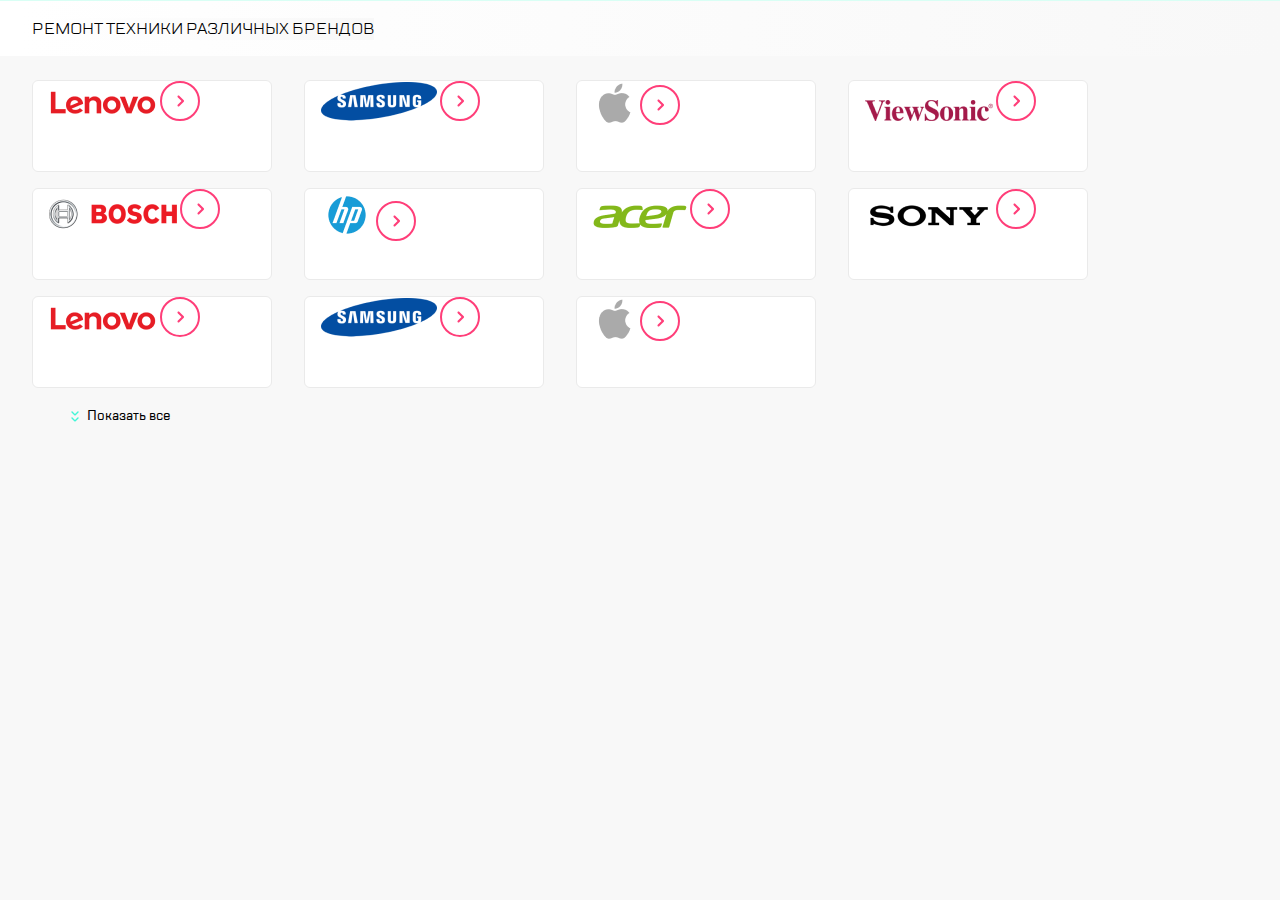
<file: index.html>
<!DOCTYPE html>
<html lang="ru">
<head>
    <meta charset="UTF-8">
    <meta name="viewport" content="width=device-width,user-scalable=no,initial-scale=1,maximum-scale=1,minimum-scale=1">
    <link rel="stylesheet" href="brands__style.css">
    <link rel="stylesheet" href="https://unpkg.com/swiper/swiper-bundle.min.css">
    <title>1.5</title>
</head>
<body>
    <div class="header-brands">
        <p>РЕМОНТ ТЕХНИКИ РАЗЛИЧНЫХ БРЕНДОВ</p>
    </div>
    <div class="brands swiper mySwiper">
        <div class="brands-container swiper-wrapper">
            <div class="brand brands-container__item swiper-slide">
                <img src="img/lenovo.png" alt="lenovo">
                <svg width="40" height="40" viewBox="0 0 40 40" fill="none" xmlns="http://www.w3.org/2000/svg">
                    <rect x="1" y="1" width="38" height="38" rx="19" stroke="#FF3E79" stroke-width="2"/>
                    <path fill-rule="evenodd" clip-rule="evenodd" d="M21.5 20L17.7071 16.2071C17.3166 15.8166 17.3166 15.1834 17.7071 14.7929L17.7929 14.7071C18.1834 14.3166 18.8166 14.3166 19.2071 14.7071L23.7929 19.2929C24.1834 19.6834 24.1834 20.3166 23.7929 20.7071L19.2071 25.2929C18.8166 25.6834 18.1834 25.6834 17.7929 25.2929L17.7071 25.2071C17.3166 24.8166 17.3166 24.1834 17.7071 23.7929L21.5 20Z" fill="#FF3E79"/>
                </svg>
            </div>
            <div class="brand brands-container__item swiper-slide">
                <img src="img/samsung.png" alt="samsung">
                <svg width="40" height="40" viewBox="0 0 40 40" fill="none" xmlns="http://www.w3.org/2000/svg">
                    <rect x="1" y="1" width="38" height="38" rx="19" stroke="#FF3E79" stroke-width="2"/>
                    <path fill-rule="evenodd" clip-rule="evenodd" d="M21.5 20L17.7071 16.2071C17.3166 15.8166 17.3166 15.1834 17.7071 14.7929L17.7929 14.7071C18.1834 14.3166 18.8166 14.3166 19.2071 14.7071L23.7929 19.2929C24.1834 19.6834 24.1834 20.3166 23.7929 20.7071L19.2071 25.2929C18.8166 25.6834 18.1834 25.6834 17.7929 25.2929L17.7071 25.2071C17.3166 24.8166 17.3166 24.1834 17.7071 23.7929L21.5 20Z" fill="#FF3E79"/>
                </svg>
            </div>
            <div class="brand brands-container__item swiper-slide">
                <img src="img/apple.png" alt="apple">
                <svg width="40" height="40" viewBox="0 0 40 40" fill="none" xmlns="http://www.w3.org/2000/svg">
                    <rect x="1" y="1" width="38" height="38" rx="19" stroke="#FF3E79" stroke-width="2"/>
                    <path fill-rule="evenodd" clip-rule="evenodd" d="M21.5 20L17.7071 16.2071C17.3166 15.8166 17.3166 15.1834 17.7071 14.7929L17.7929 14.7071C18.1834 14.3166 18.8166 14.3166 19.2071 14.7071L23.7929 19.2929C24.1834 19.6834 24.1834 20.3166 23.7929 20.7071L19.2071 25.2929C18.8166 25.6834 18.1834 25.6834 17.7929 25.2929L17.7071 25.2071C17.3166 24.8166 17.3166 24.1834 17.7071 23.7929L21.5 20Z" fill="#FF3E79"/>
                </svg>
            </div>
            <div class="brand brands-container__item swiper-slide">
                <img src="img/vs.png" alt="viewsonic">
                <svg width="40" height="40" viewBox="0 0 40 40" fill="none" xmlns="http://www.w3.org/2000/svg">
                    <rect x="1" y="1" width="38" height="38" rx="19" stroke="#FF3E79" stroke-width="2"/>
                    <path fill-rule="evenodd" clip-rule="evenodd" d="M21.5 20L17.7071 16.2071C17.3166 15.8166 17.3166 15.1834 17.7071 14.7929L17.7929 14.7071C18.1834 14.3166 18.8166 14.3166 19.2071 14.7071L23.7929 19.2929C24.1834 19.6834 24.1834 20.3166 23.7929 20.7071L19.2071 25.2929C18.8166 25.6834 18.1834 25.6834 17.7929 25.2929L17.7071 25.2071C17.3166 24.8166 17.3166 24.1834 17.7071 23.7929L21.5 20Z" fill="#FF3E79"/>
                </svg>
            </div>
            <div class="brand brands-container__item swiper-slide">
                <img src="img/bosch.png" alt="bosch">
                <svg width="40" height="40" viewBox="0 0 40 40" fill="none" xmlns="http://www.w3.org/2000/svg">
                    <rect x="1" y="1" width="38" height="38" rx="19" stroke="#FF3E79" stroke-width="2"/>
                    <path fill-rule="evenodd" clip-rule="evenodd" d="M21.5 20L17.7071 16.2071C17.3166 15.8166 17.3166 15.1834 17.7071 14.7929L17.7929 14.7071C18.1834 14.3166 18.8166 14.3166 19.2071 14.7071L23.7929 19.2929C24.1834 19.6834 24.1834 20.3166 23.7929 20.7071L19.2071 25.2929C18.8166 25.6834 18.1834 25.6834 17.7929 25.2929L17.7071 25.2071C17.3166 24.8166 17.3166 24.1834 17.7071 23.7929L21.5 20Z" fill="#FF3E79"/>
                </svg>
            </div>
            <div class="brand brands-container__item swiper-slide">
                <img src="img/hp.png" alt="hp">
                <svg width="40" height="40" viewBox="0 0 40 40" fill="none" xmlns="http://www.w3.org/2000/svg">
                    <rect x="1" y="1" width="38" height="38" rx="19" stroke="#FF3E79" stroke-width="2"/>
                    <path fill-rule="evenodd" clip-rule="evenodd" d="M21.5 20L17.7071 16.2071C17.3166 15.8166 17.3166 15.1834 17.7071 14.7929L17.7929 14.7071C18.1834 14.3166 18.8166 14.3166 19.2071 14.7071L23.7929 19.2929C24.1834 19.6834 24.1834 20.3166 23.7929 20.7071L19.2071 25.2929C18.8166 25.6834 18.1834 25.6834 17.7929 25.2929L17.7071 25.2071C17.3166 24.8166 17.3166 24.1834 17.7071 23.7929L21.5 20Z" fill="#FF3E79"/>
                </svg>
            </div>
            <div class="brand brands-container__item swiper-slide">
                <img src="img/acer.png" alt="acer">
                <svg width="40" height="40" viewBox="0 0 40 40" fill="none" xmlns="http://www.w3.org/2000/svg">
                    <rect x="1" y="1" width="38" height="38" rx="19" stroke="#FF3E79" stroke-width="2"/>
                    <path fill-rule="evenodd" clip-rule="evenodd" d="M21.5 20L17.7071 16.2071C17.3166 15.8166 17.3166 15.1834 17.7071 14.7929L17.7929 14.7071C18.1834 14.3166 18.8166 14.3166 19.2071 14.7071L23.7929 19.2929C24.1834 19.6834 24.1834 20.3166 23.7929 20.7071L19.2071 25.2929C18.8166 25.6834 18.1834 25.6834 17.7929 25.2929L17.7071 25.2071C17.3166 24.8166 17.3166 24.1834 17.7071 23.7929L21.5 20Z" fill="#FF3E79"/>
                </svg>
            </div>
            <div class="brand brands-container__item swiper-slide">
                <img src="img/sony.png" alt="sony">
                <svg width="40" height="40" viewBox="0 0 40 40" fill="none" xmlns="http://www.w3.org/2000/svg">
                    <rect x="1" y="1" width="38" height="38" rx="19" stroke="#FF3E79" stroke-width="2"/>
                    <path fill-rule="evenodd" clip-rule="evenodd" d="M21.5 20L17.7071 16.2071C17.3166 15.8166 17.3166 15.1834 17.7071 14.7929L17.7929 14.7071C18.1834 14.3166 18.8166 14.3166 19.2071 14.7071L23.7929 19.2929C24.1834 19.6834 24.1834 20.3166 23.7929 20.7071L19.2071 25.2929C18.8166 25.6834 18.1834 25.6834 17.7929 25.2929L17.7071 25.2071C17.3166 24.8166 17.3166 24.1834 17.7071 23.7929L21.5 20Z" fill="#FF3E79"/>
                </svg>
            </div>
            <div class="brand brands-container__item swiper-slide hidden-elem">
                <img src="img/lenovo.png" alt="lenovo">
                <svg width="40" height="40" viewBox="0 0 40 40" fill="none" xmlns="http://www.w3.org/2000/svg">
                    <rect x="1" y="1" width="38" height="38" rx="19" stroke="#FF3E79" stroke-width="2"/>
                    <path fill-rule="evenodd" clip-rule="evenodd" d="M21.5 20L17.7071 16.2071C17.3166 15.8166 17.3166 15.1834 17.7071 14.7929L17.7929 14.7071C18.1834 14.3166 18.8166 14.3166 19.2071 14.7071L23.7929 19.2929C24.1834 19.6834 24.1834 20.3166 23.7929 20.7071L19.2071 25.2929C18.8166 25.6834 18.1834 25.6834 17.7929 25.2929L17.7071 25.2071C17.3166 24.8166 17.3166 24.1834 17.7071 23.7929L21.5 20Z" fill="#FF3E79"/>
                </svg>
            </div>
            <div class="brand brands-container__item swiper-slide hidden-elem">
                <img src="img/samsung.png" alt="samsung">
                <svg width="40" height="40" viewBox="0 0 40 40" fill="none" xmlns="http://www.w3.org/2000/svg">
                    <rect x="1" y="1" width="38" height="38" rx="19" stroke="#FF3E79" stroke-width="2"/>
                    <path fill-rule="evenodd" clip-rule="evenodd" d="M21.5 20L17.7071 16.2071C17.3166 15.8166 17.3166 15.1834 17.7071 14.7929L17.7929 14.7071C18.1834 14.3166 18.8166 14.3166 19.2071 14.7071L23.7929 19.2929C24.1834 19.6834 24.1834 20.3166 23.7929 20.7071L19.2071 25.2929C18.8166 25.6834 18.1834 25.6834 17.7929 25.2929L17.7071 25.2071C17.3166 24.8166 17.3166 24.1834 17.7071 23.7929L21.5 20Z" fill="#FF3E79"/>
                </svg>
            </div>
            <div class="brand brands-container__item swiper-slide hidden-elem">
                <img src="img/apple.png" alt="apple">
                <svg width="40" height="40" viewBox="0 0 40 40" fill="none" xmlns="http://www.w3.org/2000/svg">
                    <rect x="1" y="1" width="38" height="38" rx="19" stroke="#FF3E79" stroke-width="2"/>
                    <path fill-rule="evenodd" clip-rule="evenodd" d="M21.5 20L17.7071 16.2071C17.3166 15.8166 17.3166 15.1834 17.7071 14.7929L17.7929 14.7071C18.1834 14.3166 18.8166 14.3166 19.2071 14.7071L23.7929 19.2929C24.1834 19.6834 24.1834 20.3166 23.7929 20.7071L19.2071 25.2929C18.8166 25.6834 18.1834 25.6834 17.7929 25.2929L17.7071 25.2071C17.3166 24.8166 17.3166 24.1834 17.7071 23.7929L21.5 20Z" fill="#FF3E79"/>
                </svg>
            </div>
        </div>
        <div class="swiper-pagination"></div>
    </div>
    <button class="brands__hiding-button">
        <svg class="hiding-button__svg"  width="24" height="24" viewBox="0 0 24 24" fill="none" xmlns="http://www.w3.org/2000/svg">
            <path fill-rule="evenodd" clip-rule="evenodd" d="M14.5001 7.50008L12.0001 10.0001L9.50008 7.50008C9.22393 7.22393 8.77622 7.22393 8.50008 7.50008C8.22393 7.77622 8.22393 8.22393 8.50008 8.50008L11.293 11.293C11.6835 11.6835 12.3167 11.6835 12.7072 11.293L15.5001 8.50008C15.7762 8.22393 15.7762 7.77622 15.5001 7.50008C15.2239 7.22393 14.7762 7.22393 14.5001 7.50008ZM14.5001 13.5001L12.0001 16.0001L9.50008 13.5001C9.22393 13.2239 8.77622 13.2239 8.50008 13.5001C8.22393 13.7762 8.22393 14.2239 8.50008 14.5001L11.293 17.293C11.6835 17.6835 12.3167 17.6835 12.7072 17.293L15.5001 14.5001C15.7762 14.2239 15.7762 13.7762 15.5001 13.5001C15.2239 13.2239 14.7762 13.2239 14.5001 13.5001Z" fill="#41F6D7"/>
        </svg>
        <span class="brands__hiding-button-view">Показать все</span>
        <span class="brands__hiding-button-hide">Скрыть</span>
<!--        <span class="brands__hiding-button-span">Показать все</span>-->
    </button>
</body>

<script src="https://unpkg.com/swiper/swiper-bundle.min.js"></script>
<script src="main.js"></script>
</html>
</file>
<file: brands__style.css>
@font-face {
    font-family: 'TTLakes';
    src: local("TTLakes-Regular"), url("./fonts/TTLakes/TTLakes-Regular.ttf");
    font-weight: 400;
    font-style: normal;
}
@font-face {
    font-family: 'TTLakes';
    src: local("TTLakes-Medium"), url("./fonts/TTLakes/TTLakes-Medium.ttf");
    font-weight: 500;
    font-style: normal;
}
@font-face {
    font-family: 'TTLakes';
    src: local("TTLakes-Bold"), url("./fonts/TTLakes/TTLakes-Bold.ttf");
    font-weight: 700;
    font-style: normal;
}

*{
    margin: 0;
    padding: 0;
    -webkit-box-sizing: border-box;
    -moz-box-sizing: border-box;
    box-sizing: border-box;
    font-family: 'TTLakes';
    background-color: #F8F8F8;
}

.header-brands{
    display: flex;
    height: 56px;
    align-items: center;
    margin-bottom: 24px;
    border-top: 1px solid #D9FFF5;
    background: linear-gradient(270deg, #F8F8F8 0%, #FFFFFF 98.61%);
}

.header-brands > p {
    margin-left: 32px;
    font-size: 16px;
    background: linear-gradient(270deg, #F8F8F8 0%, #FFFFFF 98.61%);
}

.brands {
    display: flex;
}

.brands-container {
    display: flex;
    flex-wrap: wrap;
    align-items: center;
    margin-left: 32px;
}

@media (min-width: 320px) and (max-width: 768px) {

    .header-brands {
        background: linear-gradient(270deg, #F8F8F8 0%, #FFFFFF 98.61%);
    }
    p {
        background: linear-gradient(270deg, #F8F8F8 0%, #FFFFFF 98.61%);
        /*transform: matrix(-1, 0, 0, 1, 0, 0);*/
    }

    .brands {
        display: flex;
        flex-direction: column;
        height: 154px;
        justify-content: space-between;
        background-color: #F8F8F8;
    }

    .swiper-wrapper {
        display: flex;
        flex-direction: column;
        align-items: flex-start;
        max-height: 72px;
        width: 120%;
    }

    .swiper-slide {
        height: 72px; !important;
        width: 240px; !important;
    }

    .brands-container__item:last-child {
    }

    .swiper-pagination {
        align-content: stretch;
        background-color: #F8F8F8;
        margin: auto;
        position: static !important;
    }

    .swiper-pagination-bullet{
        background-color: #DDDDDD !important;
        width: 12px !important;
        height: 12px !important;
        margin-right: 12px !important;
        margin-left: 0px !important;
    }

    .swiper-pagination-bullet:last-child {
        margin-right: 0px !important;
    }

    .swiper-pagination-bullet-active {
        background-color: #B5B6BC !important;
    }

    .brands__hiding-button,
    .brands__hiding-button-view,
    .brands__hiding-button-hide,
    .hiding-button__svg  {
        display: block;
        visibility: hidden;
    }

    .hidden-elem{
        display: flex;
    }
}

.brands-container__item {
    display: flex;
    max-width: 240px;
    min-height: 92px;
    align-items: center;
    border: solid 1px #EAEAEA;
    border-radius: 6px;
    justify-content: space-between;
    background-color: #ffffff;
    margin: 0 32px 16px 0;
}

@media (min-width: 321px) and (max-width: 1119px) {
    .brands-container {
        margin-left: 24px;
    }
    .brands-container__item {
        max-width: 224px;
        margin-right: 24px;
    }
}

@media (min-width: 768px) {
    .swiper-pagination {
        display: none;
    }
}



.brands-container__item > svg {
    margin-right: 16px;
}
.brands-container__item > img {
    margin-left: 16px;
}

img, .brand > svg {
    background-color: white;
}

.brands-container__item img {
    max-width: 60%;
    max-height: 60%;
    height: auto;
}

.swiper {
    width: 100%;
    padding-top: 50px;
    padding-bottom: 50px;
}
@media (min-width: 769px) {
    .hidden-elem {
        display: none;
    }
}

.brands__hiding-button {
    display: flex;
    align-items: center;
    margin-left: 63px;
    border: none;
    cursor: pointer;
    font-weight: 500;
}

.brands__hiding-button-hide {
    display: none;
}
</file>
